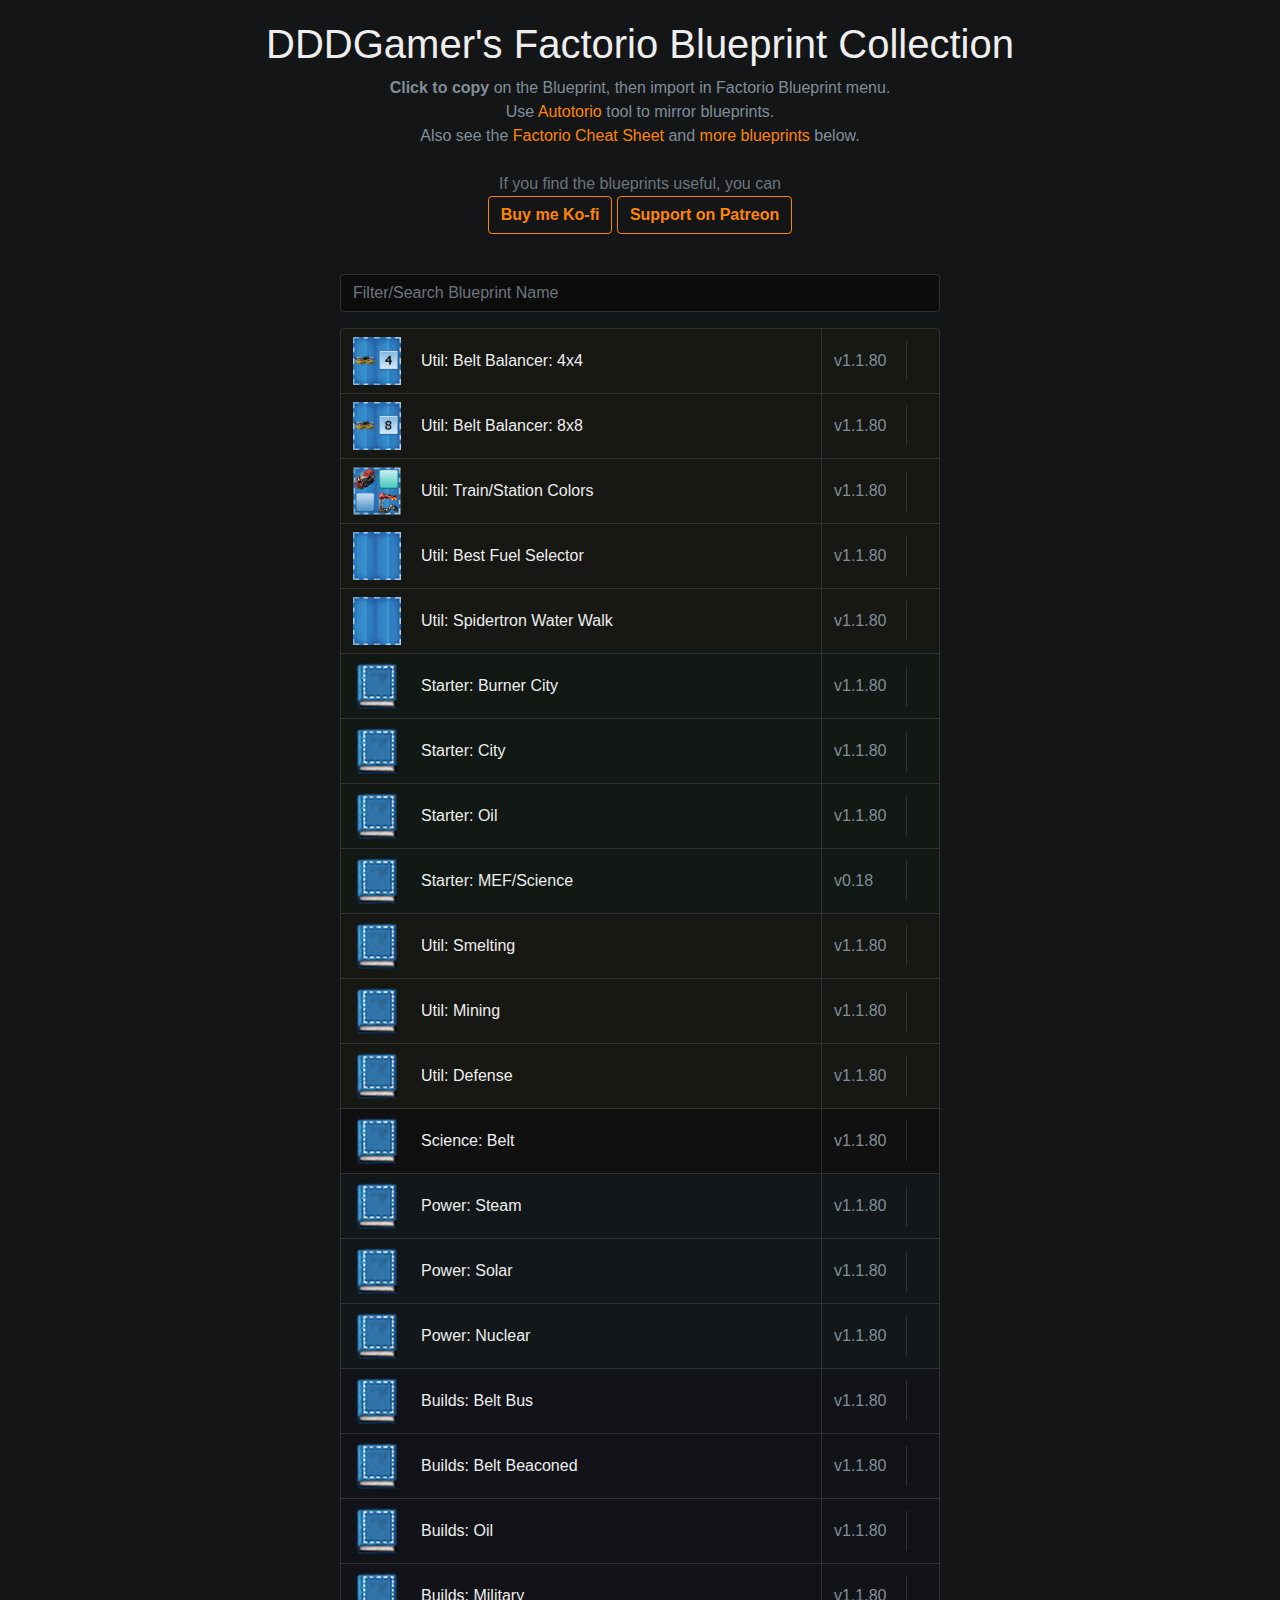
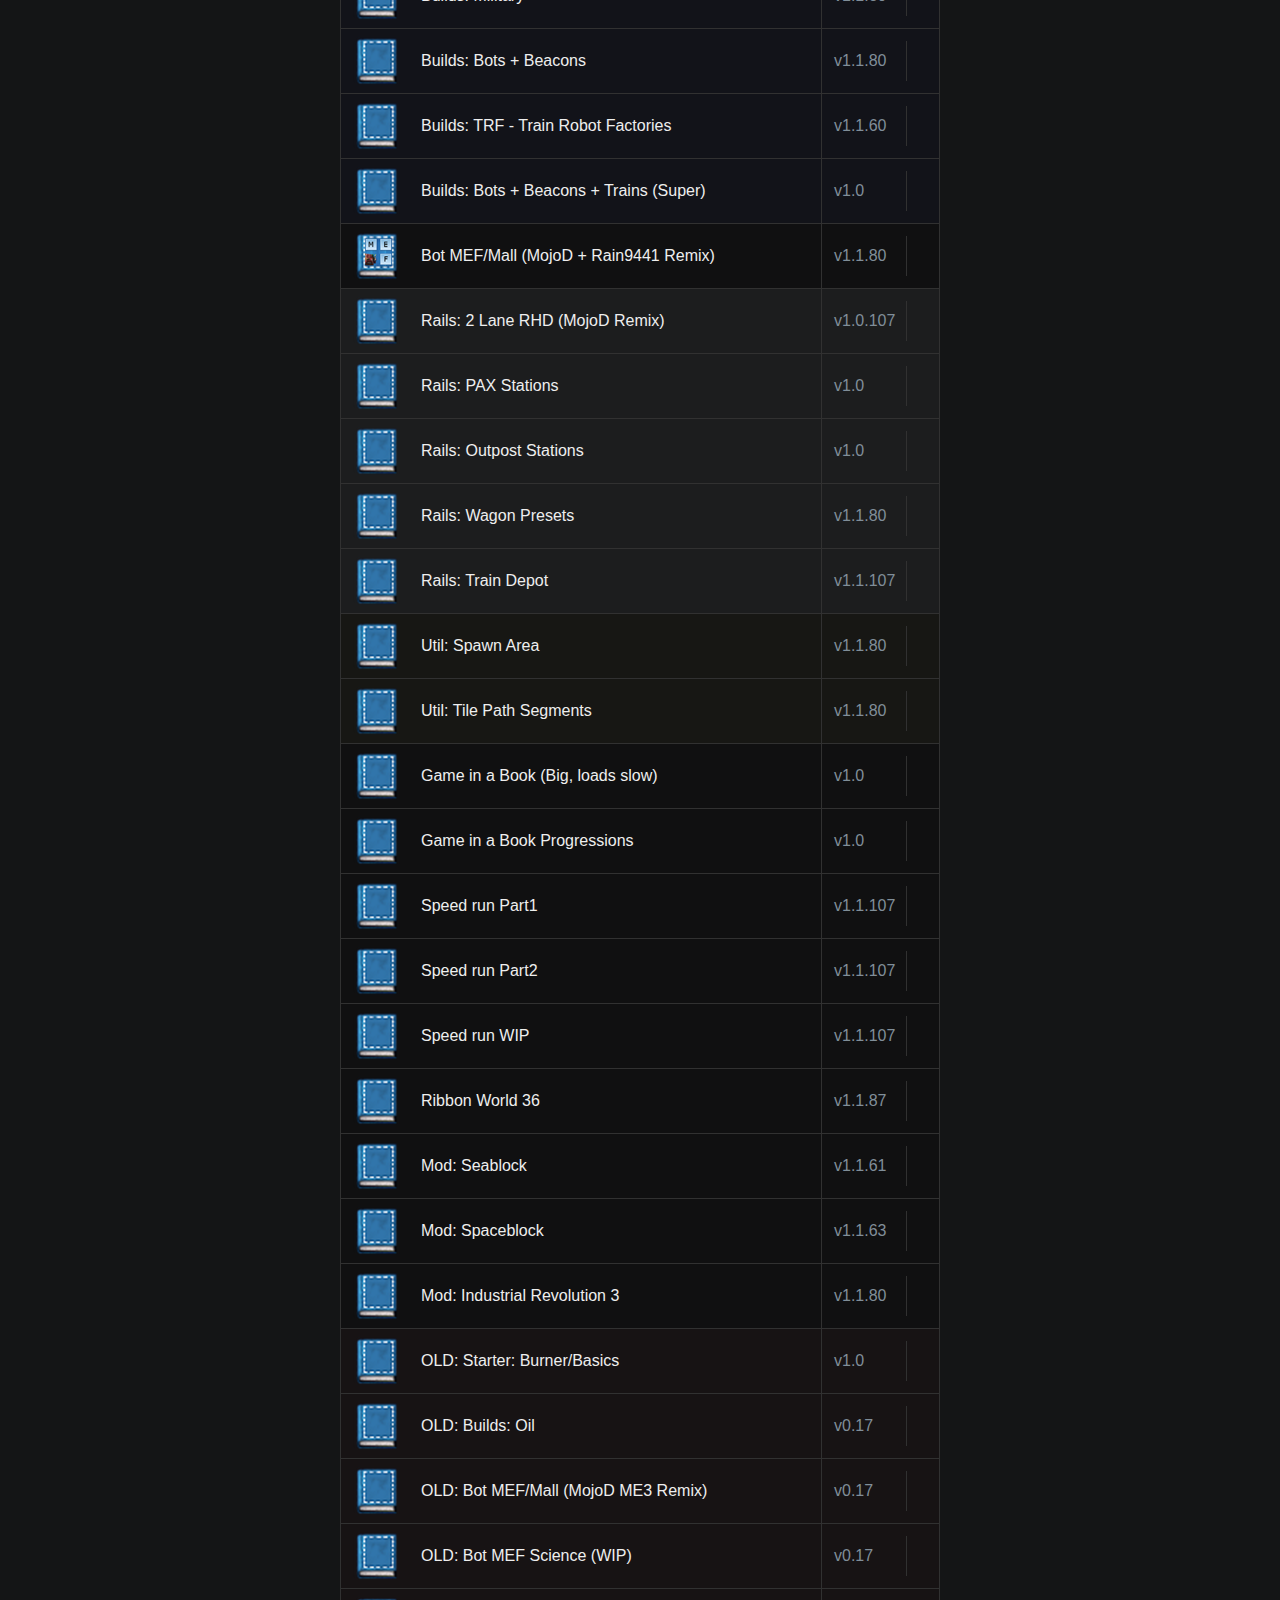
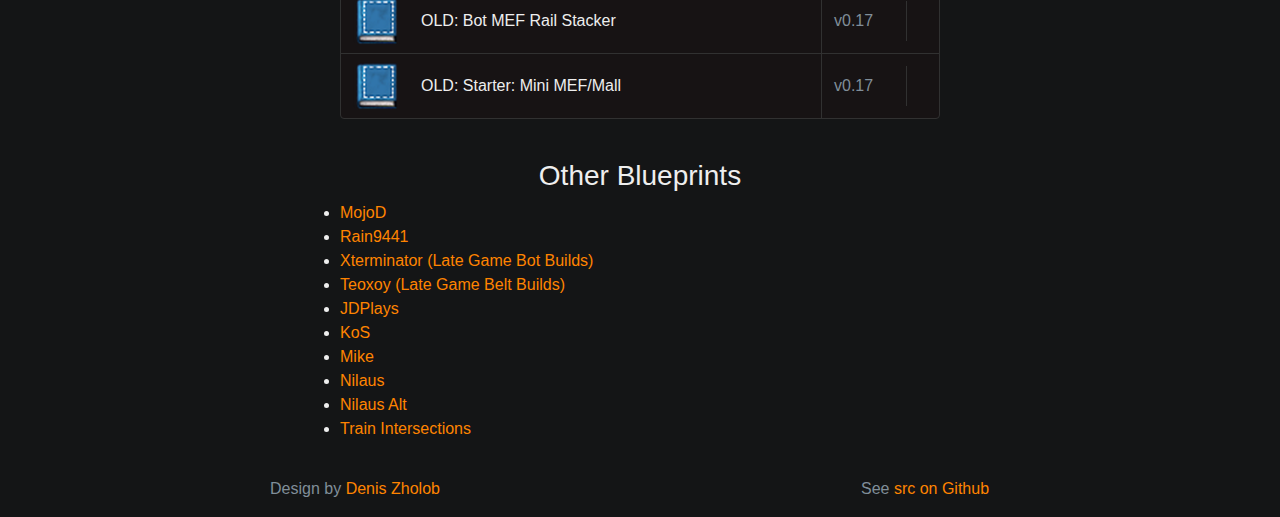
<file: index.html>
<!doctype html>
<html lang="en" class="h-100">

<head>
  <!-- HTML Meta Tags -->
  <meta charset="utf-8">
  <meta name="viewport" content="width=device-width, initial-scale=1">
  <meta name="title" content=" Factorio Blueprint Collection">
  <meta name="description" content="A collection of DDDGamer's personal blueprints for the Factorio game.">
  <meta name="keywords" content="Factorio, Blueprint, Ratios, Production, DDDGamer, Denis Zholob">
  <meta name="author" content="Denis Zholob">

  <!-- Google / Search Engine Tags -->
  <meta itemprop="name" content=" Factorio Blueprint Collection">
  <meta itemprop="description" content="A collection of DDDGamer's personal blueprints for the Factorio game.">
  <meta itemprop="image" content="https://wiki.factorio.com/images/Blueprint_book.png">

  <!-- Facebook Meta Tags -->
  <meta property="og:url" content="https://deniszholob.github.io/factorio-blueprints/">
  <meta property="og:type" content="website">
  <meta property="og:title" content=" Factorio Blueprint Collection">
  <meta property="og:description" content="A collection of DDDGamer's personal blueprints for the Factorio game.">
  <meta property="og:image" content="https://wiki.factorio.com/images/Blueprint_book.png">

  <!-- Twitter Meta Tags -->
  <meta name="twitter:card" content="summary_large_image">
  <meta name="twitter:title" content=" Factorio Blueprint Collection">
  <meta name="twitter:description" content="A collection of DDDGamer's personal blueprints for the Factorio game.">
  <meta name="twitter:image" content="https://wiki.factorio.com/images/Blueprint_book.png">

  <!-- Title/Icons -->
  <title> Factorio Blueprint Collection</title>
  <link rel="icon" type="image/png" sizes="32x32" href="https://wiki.factorio.com/images/Blueprint_book.png">
  <meta name="msapplication-TileColor" content="#189ADF">

  <!-- PWA -->
  <link rel="manifest" href="manifest.webmanifest">
  <meta name="theme-color" content="#189ADF">

  <!-- Meta Tags Generated via http://heymeta.com -->

  <!-- Prefetch/Preconnect -->
  <link rel="dns-prefetch" href="//fonts.googleapis.com">
  <link rel="preconnect" href="//fonts.googleapis.com" crossorigin="anonymous">
  <link rel="dns-prefetch" href="//fonts.gstatic.com/s/">
  <link rel="preconnect" href="//fonts.gstatic.com/s/" crossorigin="anonymous">
  <link rel="dns-prefetch" href="//use.fontawesome.com">
  <link rel="preconnect" href="//use.fontawesome.com" crossorigin="anonymous">
  <link rel="dns-prefetch" href="//stackpath.bootstrapcdn.com">
  <link rel="preconnect" href="//stackpath.bootstrapcdn.com" crossorigin="anonymous">
  <link rel="dns-prefetch" href="//wiki.factorio.com/">
  <link rel="preconnect" href="//wiki.factorio.com/" crossorigin="anonymous">
  <link rel="dns-prefetch" href="//gist.githubusercontent.com">
  <link rel="preconnect" href="//gist.githubusercontent.com" crossorigin="anonymous">

  <!-- Fonts -->
  <link href="https://fonts.googleapis.com/css2?family=Jura:wght@400;700&family=Play:wght@400;700&display=swap"
    rel="stylesheet">
  <link rel="stylesheet" href="https://use.fontawesome.com/releases/v5.7.2/css/all.css"
    integrity="sha384-fnmOCqbTlWIlj8LyTjo7mOUStjsKC4pOpQbqyi7RrhN7udi9RwhKkMHpvLbHG9Sr" crossorigin="anonymous">

  <!-- Bootstrap -->
  <link rel="stylesheet" href="https://stackpath.bootstrapcdn.com/bootstrap/4.3.1/css/bootstrap.min.css"
    integrity="sha384-ggOyR0iXCbMQv3Xipma34MD+dH/1fQ784/j6cY/iJTQUOhcWr7x9JvoRxT2MZw1T" crossorigin="anonymous">

  <!-- Custom Sheet -->
  <link href="styles.css" rel="stylesheet">

  <!-- Global Site Tag (gtag.js) - Google Analytics -->
  <script async="" src="https://www.googletagmanager.com/gtag/js?id=UA-28080172-12"></script>
  <script>
    window.dataLayer = window.dataLayer || [];
    function gtag() { dataLayer.push(arguments) };
    gtag('js', new Date());
    gtag('config', 'UA-28080172-12');
  </script>
</head>

<body class="d-flex flex-column h-100">
  <main role="main" class="flex-shrink-0">
    <section>
      <div class="container">
        <h1 class="text-center">DDDGamer's Factorio Blueprint Collection</h1>
        <p class="text-center txt-muted">
          <strong>Click to copy</strong> on the Blueprint, then import in Factorio Blueprint menu.
          <br>
          Use <a href="https://autotorio.com/blueprint">Autotorio</a> tool to mirror blueprints.
          <br>
          Also see the <a href="https://factoriocheatsheet.com" rel="noopener" target="_blank">Factorio Cheat Sheet</a>
          and <a href="#MoreBlueprints">more blueprints</a> below.
        </p>
        <br>
        <p class="text-center text-muted">If you find the blueprints useful, you can </p>
        <div class="text-center support-buttons">
          <a href="https://ko-fi.com/deniszholob" target="_blank" rel="noopener" class="btn btn-outline-primary">
            Buy me Ko-fi
          </a>
          <a href="https://patreon.com/deniszholob" target="_blank" rel="noopener" class="btn btn-outline-primary">
            Support on Patreon
          </a>
        </div>
      </div>
    </section>
    <section>
      <div class="container">
        <input type="text" class="form-control mb-3" id="InputSearch" onkeyup="filterBlueprints('InputSearch')"
          placeholder="Filter/Search Blueprint Name" aria-label="Username">
        <div id="Blueprint_List" class="list-group"></div>
      </div>
    </section>

    <section>
      <div class="container">
        <h3 id="MoreBlueprints" class="text-center">Other Blueprints</h3>
        <ul id="Link_List" class="list-group"></ul>
      </div>
    </section>
  </main>

  <footer class="footer mt-auto py-3">
    <div class="container">
      <div class="row txt-muted text-center">
        <div class="col-6">
          Design by <a href="https://deniszholob.com">Denis Zholob</a>
        </div>
        <div class="col-6">
          See
          <a href="https://github.com/deniszholob/factorio-blueprints" rel="noopener" target="_blank">
            src on Github
          </a>
        </div>
      </div>
    </div>
  </footer>

  <!-- https://jakearchibald.com/2017/es-modules-in-browsers/ -->
  <script src="./js/main.js" type="module"></script>
</body>

</html>
</file>
<file: styles.css>
:root {
  --c-primary: #ff8400;
  --c-primary-dark: #e46c00;
  --c-text: #eee;
  --c-muted: #808e99;
  --c-dark: #313131;
}

html,
body {
  background-color: #141516;
  color: var(--c-text);
}

.txt-muted {
  color: var(--c-muted);
}

a {
  color: var(--c-primary);
}

a:hover {
  color: var(--c-primary-dark);
  text-decoration: none;
}

p {
  margin: 0;
}

section,
.section {
  display: block;
}

section .container,
.section .container {
  padding-top: 20px;
  padding-bottom: 20px;
}

/* === List Group === */

.list-group,
.form-control {
  min-width: 400px;
  max-width: 600px;
  margin: auto;
}

.list-group-item {
  background-color: rgba(0, 0, 0, 0.2);
  border-color: var(--c-dark);
  padding: 0;
  display: flex;
}

.list-group-item > *:hover {
  background-color: rgba(0, 0, 0, 0.4);
}

.list-group-item > * {
  padding: 0.5rem 0.75rem;
  flex: 1 100%;
  position: relative;
}

.list-group-left {
  display: flex;
  border-right: 1px solid var(--c-dark);
}

.list-group-left:hover {
  color: var(--c-primary);
  text-decoration: none;
}

.list-group-center {
  display: flex;
  flex: 1 74px;
  height: 100%;
  border-right: 1px solid var(--c-dark);
  min-width: 85px;
}

.list-group-right {
  display: flex;
  flex: 2 0px;
}

/* === Form Control === */

.form-control,
.form-control:focus {
  background: rgba(0, 0, 0, 0.4);
  border-color: var(--c-dark);
  color: var(--c-text);
}

.form-control:focus {
  box-shadow: 0 0 0 1px var(--c-primary);
}

/* === Misc === */

img {
  /* height: fit-content;
    width: fit-content; */
  height: 48px;
  width: auto;
}

.h-100 {
  height: 100% !important;
}

.btn-link {
  padding: 0;
  vertical-align: baseline;
  color: var(--c-primary);
}

.btn-outline-primary {
  font-weight: bold;
  border-color: var(--c-primary);
  color: var(--c-primary);
}

.btn-outline-primary:hover {
  background-color: var(--c-primary-dark);
  border-color: var(--c-primary-dark);
  color: var(--c-dark);
}

.btn-outline-primary:not(:disabled):not(.disabled).active,
.btn-outline-primary:not(:disabled):not(.disabled):active {
  box-shadow: 0 0 0 3px var(--c-primary);
  background-color: var(--c-dark);
  border-color: var(--c-dark);
}

.btn-outline-primary.focus,
.btn-outline-primary:focus,
.btn-outline-primary:not(:disabled):not(.disabled).active:focus,
.btn-outline-primary:not(:disabled):not(.disabled):active:focus {
  box-shadow: 0 0 0 3px var(--c-primary);
}

.fas {
  padding: 0.5rem 0.25rem;
}

.bp-txt {
  margin: 0 0.75rem;
}

/* === Tooltip === */

.tool-tip {
  position: relative;
  cursor: pointer;
}

.tool-tip .tool-tip-text {
  visibility: hidden;
  opacity: 0;
  background-color: rgba(0, 0, 0, 0.9);
  color: var(--c-text);
  font-size: 0.9rem;
  text-align: center;
  border-radius: 6px;
  border: 1px solid rgba(100, 100, 100, 0.3);
  padding: 0.25rem 0.75rem;
  position: absolute;
  z-index: 1;
  bottom: 115%;
  left: 0;
  transition: opacity 0.3s;
}

.tool-tip .tool-tip-text::after {
  content: "";
  position: absolute;
  top: 100%;
  left: 50%;
  margin-left: -5px;
  border-width: 5px;
  border-style: solid;
  border-color: rgba(100, 100, 100, 0.3) transparent transparent transparent;
}

.tool-tip:hover .tool-tip-text {
  visibility: visible;
  opacity: 1;
}

.highlight {
  color: var(--c-primary);
}

.bp-group-util {
  background-color: rgba(100, 80, 0, 0.05);
}
.bp-group-starter {
  background-color: rgba(0, 100, 0, 0.05);
}
.bp-group-power {
  background-color: rgba(0, 70, 100, 0.05);
}
.bp-group-builds {
  background-color: rgba(0, 0, 100, 0.05);
}
.bp-group-rails {
  background-color: rgba(200, 200, 200, 0.05);
}
.bp-group-old {
  background-color: rgba(100, 0, 0, 0.05);
}
</file>
